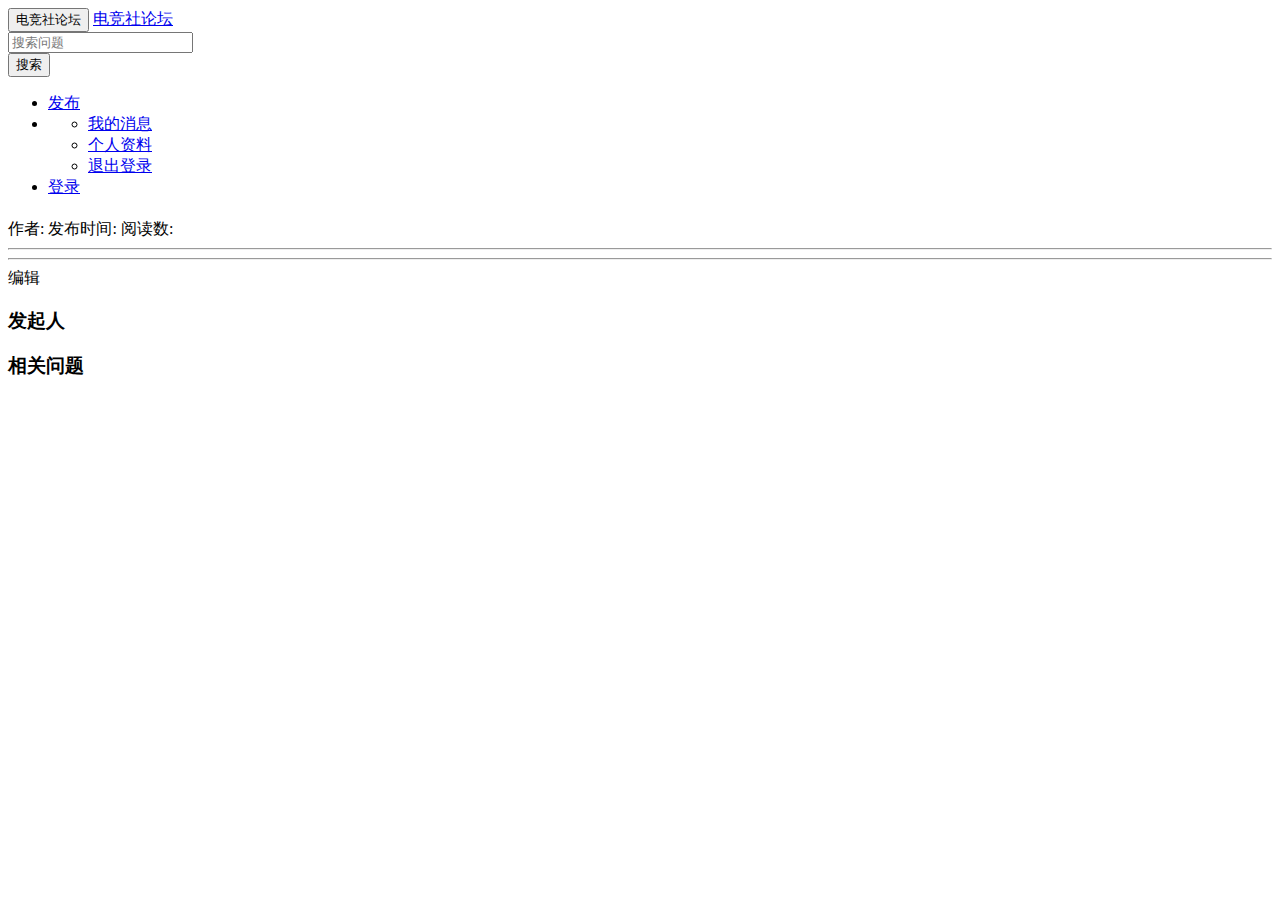
<file: src/main/resources/templates/question.html>
<!DOCTYPE HTML>
<html xmlns:th="http://www.thymeleaf.org">
<head>
    <title th:text="${question.getTitle()}"></title>
    <meta http-equiv="Content-Type" content="text/html; charset=UTF-8" />
    <link rel="stylesheet" th:href="@{/css/bootstrap.min.css}"/>
    <link rel="stylesheet" th:href="@{/css/bootstrap-theme.min.css}"/>
    <link rel="stylesheet" th:href="@{/css/communtiy_publish.css}"/>

    <script th:src="@{/js/bootstrap.min.js}" type="application/javascript"></script>
</head>
<body>
<nav class="navbar navbar-default">
    <div class="container-fluid">
        <div class="navbar-header">
            <button type="button" class="navbar-toggle collapsed" data-toggle="collapse" data-target="#bs-example-navbar-collapse-1" aria-expanded="false">
                <span class="sr-only">电竞社论坛</span>
            </button>
            <a class="navbar-brand" href="#">电竞社论坛</a>
        </div>
        <div class="collapse navbar-collapse" id="bs-example-navbar-collapse-1">
            <form class="navbar-form navbar-left">
                <div class="form-group">
                    <input type="text" class="form-control" placeholder="搜索问题">
                </div>
                <button type="submit" class="btn btn-default">搜索</button>
            </form>
            <ul class="nav navbar-nav navbar-right">
                <li th:if="${session.user!=null}">
                    <a href="publish">发布</a>
                </li>
                <li class="dropdown" th:if="${session.user!= null}">
                    <a href="#" class="dropdown-toggle" data-toggle="dropdown" role="button" aria-haspopup="true"
                       aria-expanded="false" th:text="${session.user.getName()}"><span class="caret"></span></a>
                    <ul class="dropdown-menu">
                        <li><a href="#">我的消息</a></li>
                        <li><a href="#">个人资料</a></li>
                        <li><a href="#">退出登录</a></li>
                    </ul>
                </li>
                <li th:if="${session.user==null}" >
                    <a href="https://github.com/login/oauth/authorize?client_id=c92e3be9f997d554e11f&redirect_uri=http://localhost:8887/callback&scope=user&state=1">登录</a>
                </li>

            </ul>
        </div>
    </div>
</nav>

<div class="container-fluid" >
    <div class="row">
        <div class="col-lg-9 col-md-12 col-sm-12 col-xs-12">
            <h4><span th:text="${question.getTitle()}"></span></h4>
            <span class="text-desc">
                作者:<span th:text="${question.getUser().getName()}"></span>
                发布时间: <span th:text="${#dates.format(question.getGmtCreate(),'dd MMMM yyyy')}"></span>
             阅读数:<span th:text="${question.getViewCount()}"></span>

            </span>
            <hr>
            <div class="col-lg-12 col-md-12 col-sm-12 col-xs-12" th:text="${question.getDescription()}"></div>
            <hr class="col-lg-12 col-md-12 col-sm-12 col-xs-12">

                <a th:href="@{'/publish/'+${question.getId()}}">
                    <span class="glyphicon glyphicon-pencil" aria-hidden="true"> </span>
                    编辑</a>


        </div>
        <div class="col-lg-3 col-md-12 col-sm-12 col-xs-12">
            <div class="col-lg-12 col-md-12 col-sm-12 col-xs-12">
                <h3>发起人</h3>
            </div>
            <div class="col-lg-12 col-md-12 col-sm-12 col-xs-12">
                <h3>相关问题</h3>
            </div>
        </div>
    </div>
</div>


</body>


</html>
</file>
